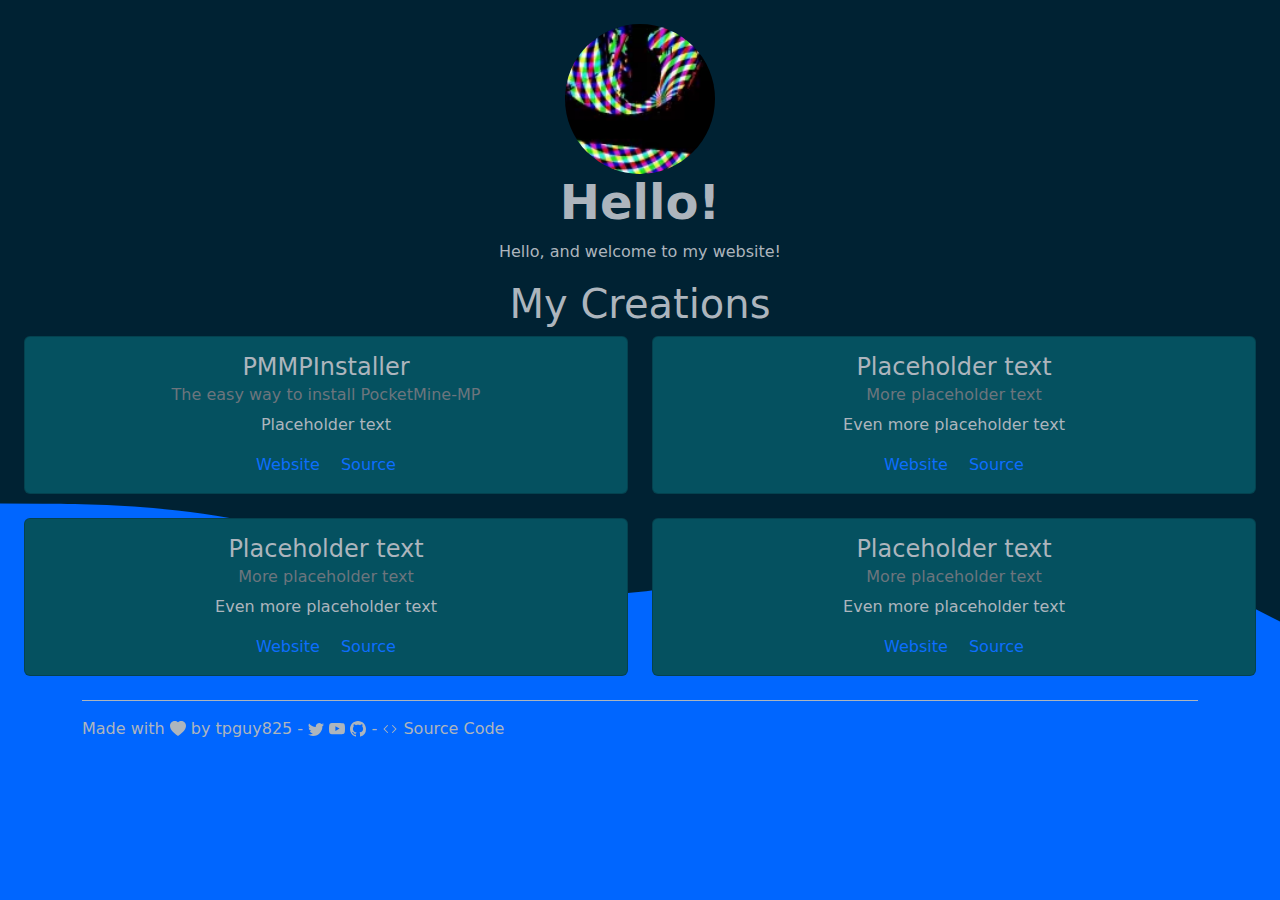
<file: index.notmin.html>
<!DOCTYPE html>
<html lang="en">
    <head>
        <meta charset="UTF-8">
        <meta name="viewport" content="width=device-width, initial-scale=1.0">
        <link rel="icon" type="image/png" href="/assets/icon.webp">
        <title>tpguy825</title>

	<style>
		@charset "UTF-8";:root{--bs-blue: #0d6efd;--bs-indigo: #6610f2;--bs-purple: #6f42c1;--bs-pink: #d63384;--bs-red: #dc3545;--bs-orange: #fd7e14;--bs-yellow: #ffc107;--bs-green: #198754;--bs-teal: #20c997;--bs-cyan: #0dcaf0;--bs-black: #000;--bs-white: #fff;--bs-gray: #6c757d;--bs-gray-dark: #343a40;--bs-gray-100: #f8f9fa;--bs-gray-200: #e9ecef;--bs-gray-300: #dee2e6;--bs-gray-400: #ced4da;--bs-gray-500: #adb5bd;--bs-gray-600: #6c757d;--bs-gray-700: #495057;--bs-gray-800: #343a40;--bs-gray-900: #212529;--bs-primary: #0d6efd;--bs-secondary: #6c757d;--bs-success: #198754;--bs-info: #0dcaf0;--bs-warning: #ffc107;--bs-danger: #dc3545;--bs-light: #f8f9fa;--bs-dark: #212529;--bs-primary-rgb: 13, 110, 253;--bs-secondary-rgb: 108, 117, 125;--bs-success-rgb: 25, 135, 84;--bs-info-rgb: 13, 202, 240;--bs-warning-rgb: 255, 193, 7;--bs-danger-rgb: 220, 53, 69;--bs-light-rgb: 248, 249, 250;--bs-dark-rgb: 33, 37, 41;--bs-white-rgb: 255, 255, 255;--bs-black-rgb: 0, 0, 0;--bs-body-color-rgb: 33, 37, 41;--bs-body-bg-rgb: 255, 255, 255;--bs-font-sans-serif: system-ui, -apple-system, "Segoe UI", Roboto, "Helvetica Neue", "Noto Sans", "Liberation Sans", Arial, sans-serif, "Apple Color Emoji", "Segoe UI Emoji", "Segoe UI Symbol", "Noto Color Emoji";--bs-font-monospace: SFMono-Regular, Menlo, Monaco, Consolas, "Liberation Mono", "Courier New", monospace;--bs-gradient: linear-gradient(180deg, rgba(255, 255, 255, .15), rgba(255, 255, 255, 0));--bs-body-font-family: var(--bs-font-sans-serif);--bs-body-font-size: 1rem;--bs-body-font-weight: 400;--bs-body-line-height: 1.5;--bs-body-color: #212529;--bs-body-bg: #fff;--bs-border-width: 1px;--bs-border-style: solid;--bs-border-color: #dee2e6;--bs-border-color-translucent: rgba(0, 0, 0, .175);--bs-border-radius: .375rem;--bs-border-radius-sm: .25rem;--bs-border-radius-lg: .5rem;--bs-border-radius-xl: 1rem;--bs-border-radius-2xl: 2rem;--bs-border-radius-pill: 50rem;--bs-link-color: #0d6efd;--bs-link-hover-color: #0a58ca;--bs-code-color: #d63384;--bs-highlight-bg: #fff3cd}*,*:before,*:after{box-sizing:border-box}@media (prefers-reduced-motion: no-preference){:root{scroll-behavior:smooth}}body{margin:0;font-family:var(--bs-body-font-family);font-size:var(--bs-body-font-size);font-weight:var(--bs-body-font-weight);line-height:var(--bs-body-line-height);color:var(--bs-body-color);text-align:var(--bs-body-text-align);background-color:var(--bs-body-bg);-webkit-text-size-adjust:100%;-webkit-tap-highlight-color:rgba(0,0,0,0)}hr{margin:1rem 0;color:inherit;border:0;border-top:1px solid;opacity:.25}h6,.h6,h4,.h4,h3,.h3,h2,.h2,h1,.h1{margin-top:0;margin-bottom:.5rem;font-weight:500;line-height:1.2}h1,.h1{font-size:calc(1.375rem + 1.5vw)}@media (min-width: 1200px){h1,.h1{font-size:2.5rem}}h2,.h2{font-size:calc(1.325rem + .9vw)}@media (min-width: 1200px){h2,.h2{font-size:2rem}}h3,.h3{font-size:calc(1.3rem + .6vw)}@media (min-width: 1200px){h3,.h3{font-size:1.75rem}}h4,.h4{font-size:calc(1.275rem + .3vw)}@media (min-width: 1200px){h4,.h4{font-size:1.5rem}}h6,.h6{font-size:1rem}p{margin-top:0;margin-bottom:1rem}ol,ul{padding-left:2rem}ol,ul,dl{margin-top:0;margin-bottom:1rem}ol ol,ul ul,ol ul,ul ol{margin-bottom:0}dt{font-weight:700}dd{margin-bottom:.5rem;margin-left:0}b{font-weight:bolder}a{color:var(--bs-link-color);text-decoration:underline}a:hover{color:var(--bs-link-hover-color)}a:not([href]):not([class]),a:not([href]):not([class]):hover{color:inherit;text-decoration:none}pre,code{font-family:var(--bs-font-monospace);font-size:1em}pre{display:block;margin-top:0;margin-bottom:1rem;overflow:auto;font-size:.875em}pre code{font-size:inherit;color:inherit;word-break:normal}code{font-size:.875em;color:var(--bs-code-color);word-wrap:break-word}a>code{color:inherit}img,svg{vertical-align:middle}th{text-align:inherit;text-align:-webkit-match-parent}tr,td,th{border-color:inherit;border-style:solid;border-width:0}button{border-radius:0}button:focus:not(:focus-visible){outline:0}input,button,select,textarea{margin:0;font-family:inherit;font-size:inherit;line-height:inherit}button,select{text-transform:none}[role=button]{cursor:pointer}select{word-wrap:normal}select:disabled{opacity:1}button,[type=button],[type=reset],[type=submit]{-webkit-appearance:button}button:not(:disabled),[type=button]:not(:disabled),[type=reset]:not(:disabled),[type=submit]:not(:disabled){cursor:pointer}::-moz-focus-inner{padding:0;border-style:none}textarea{resize:vertical}::-webkit-datetime-edit-fields-wrapper,::-webkit-datetime-edit-text,::-webkit-datetime-edit-minute,::-webkit-datetime-edit-hour-field,::-webkit-datetime-edit-day-field,::-webkit-datetime-edit-month-field,::-webkit-datetime-edit-year-field{padding:0}::-webkit-inner-spin-button{height:auto}[type=search]{outline-offset:-2px;-webkit-appearance:textfield}::-webkit-search-decoration{-webkit-appearance:none}::-webkit-color-swatch-wrapper{padding:0}::file-selector-button{font:inherit;-webkit-appearance:button}iframe{border:0}progress{vertical-align:baseline}[hidden]{display:none!important}.display-5{font-size:calc(1.425rem + 2.1vw);font-weight:300;line-height:1.2}@media (min-width: 1200px){.display-5{font-size:3rem}}.container{--bs-gutter-x: 1.5rem;--bs-gutter-y: 0;width:100%;padding-right:calc(var(--bs-gutter-x) * .5);padding-left:calc(var(--bs-gutter-x) * .5);margin-right:auto;margin-left:auto}@media (min-width: 576px){.container{max-width:540px}}@media (min-width: 768px){.container{max-width:720px}}@media (min-width: 992px){.container{max-width:960px}}@media (min-width: 1200px){.container{max-width:1140px}}@media (min-width: 1400px){.container{max-width:1320px}}.row{--bs-gutter-x: 1.5rem;--bs-gutter-y: 0;display:flex;flex-wrap:wrap;margin-top:calc(-1 * var(--bs-gutter-y));margin-right:calc(-.5 * var(--bs-gutter-x));margin-left:calc(-.5 * var(--bs-gutter-x))}.row>*{flex-shrink:0;width:100%;max-width:100%;padding-right:calc(var(--bs-gutter-x) * .5);padding-left:calc(var(--bs-gutter-x) * .5);margin-top:var(--bs-gutter-y)}.col{flex:1 0 0%}.dropdown-divider{height:0;margin:var(--bs-dropdown-divider-margin-y) 0;overflow:hidden;border-top:1px solid var(--bs-dropdown-divider-bg);opacity:1}.card{--bs-card-spacer-y: 1rem;--bs-card-spacer-x: 1rem;--bs-card-title-spacer-y: .5rem;--bs-card-border-width: 1px;--bs-card-border-color: var(--bs-border-color-translucent);--bs-card-border-radius: .375rem;--bs-card-box-shadow: ;--bs-card-inner-border-radius:calc(.375rem - 1px);--bs-card-cap-padding-y: .5rem;--bs-card-cap-padding-x: 1rem;--bs-card-cap-bg: rgba(0, 0, 0, .03);--bs-card-cap-color: ;--bs-card-height: ;--bs-card-color: ;--bs-card-bg: #fff;--bs-card-img-overlay-padding: 1rem;--bs-card-group-margin: .75rem;position:relative;display:flex;flex-direction:column;min-width:0;height:var(--bs-card-height);word-wrap:break-word;background-color:var(--bs-card-bg);background-clip:border-box;border:var(--bs-card-border-width) solid var(--bs-card-border-color);border-radius:var(--bs-card-border-radius)}.card>hr{margin-right:0;margin-left:0}.card-body{flex:1 1 auto;padding:var(--bs-card-spacer-y) var(--bs-card-spacer-x);color:var(--bs-card-color)}.card-title{margin-bottom:var(--bs-card-title-spacer-y)}.card-subtitle{margin-top:calc(-.5 * var(--bs-card-title-spacer-y));margin-bottom:0}.card-text:last-child{margin-bottom:0}.card-link+.card-link{margin-left:var(--bs-card-spacer-x)}@keyframes progress-bar-stripes{0%{background-position-x:1rem}}.progress{--bs-progress-height: 1rem;--bs-progress-font-size: .75rem;--bs-progress-bg: #e9ecef;--bs-progress-border-radius: .375rem;--bs-progress-box-shadow: inset 0 1px 2px rgba(0, 0, 0, .075);--bs-progress-bar-color: #fff;--bs-progress-bar-bg: #0d6efd;--bs-progress-bar-transition: width .6s ease;display:flex;height:var(--bs-progress-height);overflow:hidden;font-size:var(--bs-progress-font-size);background-color:var(--bs-progress-bg);border-radius:var(--bs-progress-border-radius)}@keyframes spinner-border{to{transform:rotate(360deg)}}@keyframes spinner-grow{0%{transform:scale(0)}50%{opacity:1;transform:none}}.placeholder{display:inline-block;min-height:1em;vertical-align:middle;cursor:wait;background-color:currentcolor;opacity:.5}@keyframes placeholder-glow{50%{opacity:.2}}@keyframes placeholder-wave{to{mask-position:-200% 0%}}.vr{display:inline-block;align-self:stretch;width:1px;min-height:1em;background-color:currentcolor;opacity:.25}.d-flex{display:flex!important}.border{border:var(--bs-border-width) var(--bs-border-style) var(--bs-border-color)!important}.flex-wrap{flex-wrap:wrap!important}.justify-content-between{justify-content:space-between!important}.align-items-center{align-items:center!important}.mb-2{margin-bottom:.5rem!important}.mb-4{margin-bottom:1.5rem!important}.px-4{padding-right:1.5rem!important;padding-left:1.5rem!important}.py-3{padding-top:1rem!important;padding-bottom:1rem!important}.fw-bold{font-weight:700!important}.text-center{text-align:center!important}.text-muted{--bs-text-opacity: 1;color:#6c757d!important}.rounded-circle{border-radius:50%!important}.visible{visibility:visible!important}@media (min-width: 768px){.mb-md-0{margin-bottom:0!important}}body{background-color:#343a40;color:var(--bs-gray-500);overflow-x:hidden}footer{margin-top:1.5rem}.errorpage{margin-top:5px;margin-left:5px}.main{padding-top:1.5rem;width:100%;height:100%}body{background-image:url(assets/images/wave-haikei.svg);background-size:cover;width:100%;height:100%;background-position:center;background-repeat:no-repeat;background-color:#06f}.footer-icon{animation:footer-icon;animation-duration:.3s;animation-fill-mode:forwards;color:var(--bs-gray-500)}.footer-icon:hover{color:var(--bs-gray-500);animation:footer-icon-hover;animation-duration:.3s;animation-fill-mode:forwards}@keyframes footer-icon-hover{0%{color:var(--bs-gray-500)}to{color:#084298}}@keyframes footer-icon{0%{color:#084298}to{color:var(--bs-gray-500)}}footer{border-top:var(--bs-border-width) var(--bs-border-style) var(--bs-gray-500)}.cards{background-color:#055160}a:link,a:visited,a:hover,a:active,a{text-decoration:none!important}.youtube-icon{animation:youtube-icon;animation-duration:.3s;animation-fill-mode:forwards;color:var(--bs-gray-500)}.youtube-icon:hover{color:var(--bs-gray-500);animation:youtube-icon-hover;animation-duration:.3s;animation-fill-mode:forwards}@keyframes youtube-icon-hover{0%{color:var(--bs-gray-500)}to{color:#dc3545}}@keyframes youtube-icon{0%{color:#dc3545}to{color:var(--bs-gray-500)}}.github-icon{animation:github-icon;animation-duration:.3s;animation-fill-mode:forwards;color:var(--bs-gray-500)}.github-icon:hover{color:var(--bs-gray-500);animation:github-icon-hover;animation-duration:.3s;animation-fill-mode:forwards}@keyframes github-icon-hover{0%{color:var(--bs-gray-500)}to{color:#000}}@keyframes github-icon{0%{color:#000}to{color:var(--bs-gray-500)}}
	</style>
        <script type="text/partytown-x" src="https://www.clarity.ms/cus/s/0.6.42/clarity.js"></script>
        <script type="text/partytown-x" src="https://www.clarity.ms/tag/dt23pa291z"></script>
    </head>
	<body>
		<div id="head"><script type="text/partytown-x">
    	        (function (c,l,a,r,i,t,y) {
					c[a] = c[a] || function () {(c[a].q = c[a].q || []).push(arguments)};t = l.createElement(r);t.async = 1;t.type = "text/partytown";t.src = "https://www.clarity.ms/tag/" + i;y = l.getElementsByTagName(r)[0];y.parentNode.insertBefore(t, y);
				})(window, document, "clarity", "script", "dt23pa291z");
    	    </script>
    	    <script type="text/partytown-x" async="" src="https://www.googletagmanager.com/gtag/js?id=G-8PRJJ0GGPS"></script>
    	    <script type="text/partytown-x">
    	        window.dataLayer = window.dataLayer || [];
    	        function gtag() {
    	            dataLayer.push(arguments);
    	        }
    	        gtag('js', new Date());

    	        gtag('config', 'G-8PRJJ0GGPS');
    	    </script>
    	    <script>
				!(function(w,p,f,c){c=w[p]=Object.assign(w[p]||{},{"debug":true});c[f]=(c[f]||[]).concat(["dataLayer.push"])})(window,'partytown','forward');/* Partytown 0.7.0 - MIT builder.io */
				!function(t,e,n,i,r,o,a,d,s,c,p,l){function u(){l||(l=1,"/"==(a=(o.lib||"/~partytown/")+(o.debug?"debug/":""))[0]&&(s=e.querySelectorAll('script[type="text/partytown"]'),i!=t?i.dispatchEvent(new CustomEvent("pt1",{detail:t})):(d=setTimeout(w,1e4),e.addEventListener("pt0",f),r?h(1):n.serviceWorker?n.serviceWorker.register(a+(o.swPath||"partytown-sw.js"),{scope:a}).then((function(t){t.active?h():t.installing&&t.installing.addEventListener("statechange",(function(t){"activated"==t.target.state&&h()}))}),console.error):w())))}function h(t){c=e.createElement(t?"script":"iframe"),t||(c.setAttribute("style","display:block;width:0;height:0;border:0;visibility:hidden"),c.setAttribute("aria-hidden",!0)),c.src=a+"partytown-"+(t?"atomics.js?v=0.7.0":"sandbox-sw.html?"+Date.now()),e.body.appendChild(c)}function w(t,n){for(f(),t=0;t<s.length;t++)(n=e.createElement("script")).innerHTML=s[t].innerHTML,e.head.appendChild(n);c&&c.parentNode.removeChild(c)}function f(){clearTimeout(d)}o=t.partytown||{},i==t&&(o.forward||[]).map((function(e){p=t,e.split(".").map((function(e,n,i){p=p[i[n]]=n+1<i.length?"push"==i[n+1]?[]:p[i[n]]||{}:function(){(t._ptf=t._ptf||[]).push(i,arguments)}}))})),"complete"==e.readyState?u():(t.addEventListener("DOMContentLoaded",u),t.addEventListener("load",u))}(window,document,navigator,top,window.crossOriginIsolated);document.currentScript.dataset.partytown="";
			</script>
		</div>

        <div id="root">
            <div class="main px-4 text-center">
                <div><img alt="My logo" class="rounded-circle" src="/assets/icon.webp" width="150px" height="150px" />
                    <h1 class="display-5 fw-bold">Hello!</h1>
                    <p>Hello, and welcome to my website!</p>
                </div>
                <div class="dropdown-divider"></div>
                <div>
                    <h1>My Creations</h1>
                    <div class="row">
                        <div class="col">
                            <div class="card cards">
                                <div class="card-body">
                                    <h4 class="card-title">PMMPInstaller</h4>
                                    <h6 class="text-muted card-subtitle mb-2">The easy way to install PocketMine-MP</h6>
                                    <p class="card-text">Placeholder text</p>
                                    <a class="card-link" href="https://pmmpinstaller.cf">Website</a>
                                    <a class="card-link" href="https://github.com/tpguy825/PMMPInstaller">Source</a>
                                </div>
                            </div>
                        </div><br>
                        <div class="col">
                            <div class="card cards">
                                <div class="card-body">
                                    <h4 class="card-title">Placeholder text</h4>
                                    <h6 class="text-muted card-subtitle mb-2">More placeholder text</h6>
                                    <p class="card-text">Even more placeholder text</p>
                                    <a class="card-link" href="/">Website</a>
                                    <a class="card-link" href="/">Source</a>
                                </div>
                            </div>
                        </div>
                    </div><br>
                    <div class="row">
                        <div class="col">
                            <div class="card cards">
                                <div class="card-body">
                                    <h4 class="card-title">Placeholder text</h4>
                                    <h6 class="text-muted card-subtitle mb-2">More placeholder text</h6>
                                    <p class="card-text">Even more placeholder text</p>
                                    <a class="card-link" href="/">Website</a>
                                    <a class="card-link" href="/">Source</a>
                                </div>
                            </div>
                        </div><br>
                        <div class="col">
                            <div class="card cards">
                                <div class="card-body">
                                    <h4 class="card-title">Placeholder text</h4>
                                    <h6 class="text-muted card-subtitle mb-2">More placeholder text</h6>
                                    <p class="card-text">Even more placeholder text</p>
                                    <a class="card-link" href="/">Website</a>
                                    <a class="card-link" href="/">Source</a>
                                </div>
                            </div>
                        </div>
                    </div>
                </div>
                <div class="container">
                    <footer class="d-flex flex-wrap justify-content-between align-items-center py-3"><span class="mb-4 mb-md-0">Made with <svg xmlns="http://www.w3.org/2000/svg" width="16" height="16" fill="currentColor" viewbox="0 0 16 16"><path fill-rule="evenodd" d="M8 1.314C12.438-3.248 23.534 4.735 8 15-7.534 4.736 3.562-3.248 8 1.314z"></path></svg> by tpguy825 - <a title="Twitter" rel="noopener" target="_blank" href="https://twitter.com/tobypayneyt"><svg class="footer-icon" xmlns="http://www.w3.org/2000/svg" width="16" height="16" fill="currentColor" viewbox="0 0 16 16"><path d="M5.026 15c6.038 0 9.341-5.003 9.341-9.334 0-.14 0-.282-.006-.422A6.685 6.685 0 0 0 16 3.542a6.658 6.658 0 0 1-1.889.518 3.301 3.301 0 0 0 1.447-1.817 6.533 6.533 0 0 1-2.087.793A3.286 3.286 0 0 0 7.875 6.03a9.325 9.325 0 0 1-6.767-3.429 3.289 3.289 0 0 0 1.018 4.382A3.323 3.323 0 0 1 .64 6.575v.045a3.288 3.288 0 0 0 2.632 3.218 3.203 3.203 0 0 1-.865.115 3.23 3.23 0 0 1-.614-.057 3.283 3.283 0 0 0 3.067 2.277A6.588 6.588 0 0 1 .78 13.58a6.32 6.32 0 0 1-.78-.045A9.344 9.344 0 0 0 5.026 15z"></path></svg></a> <a title="Youtube" rel="noopener" target="_blank" href="https://youtube.com/verydankmemes"><svg class="youtube-icon" xmlns="http://www.w3.org/2000/svg" width="16" height="16" fill="currentColor" viewbox="0 0 16 16"><path d="M8.051 1.999h.089c.822.003 4.987.033 6.11.335a2.01 2.01 0 0 1 1.415 1.42c.101.38.172.883.22 1.402l.01.104.022.26.008.104c.065.914.073 1.77.074 1.957v.075c-.001.194-.01 1.108-.082 2.06l-.008.105-.009.104c-.05.572-.124 1.14-.235 1.558a2.007 2.007 0 0 1-1.415 1.42c-1.16.312-5.569.334-6.18.335h-.142c-.309 0-1.587-.006-2.927-.052l-.17-.006-.087-.004-.171-.007-.171-.007c-1.11-.049-2.167-.128-2.654-.26a2.007 2.007 0 0 1-1.415-1.419c-.111-.417-.185-.986-.235-1.558L.09 9.82l-.008-.104A31.4 31.4 0 0 1 0 7.68v-.123c.002-.215.01-.958.064-1.778l.007-.103.003-.052.008-.104.022-.26.01-.104c.048-.519.119-1.023.22-1.402a2.007 2.007 0 0 1 1.415-1.42c.487-.13 1.544-.21 2.654-.26l.17-.007.172-.006.086-.003.171-.007A99.788 99.788 0 0 1 7.858 2h.193zM6.4 5.209v4.818l4.157-2.408L6.4 5.209z"></path></svg></a> <a title="Github" rel="noopener" target="_blank" href="https://github.com/tpguy825"><svg class="github-icon" xmlns="http://www.w3.org/2000/svg" width="16" height="16" fill="currentColor" viewbox="0 0 16 16"><path d="M8 0C3.58 0 0 3.58 0 8c0 3.54 2.29 6.53 5.47 7.59.4.07.55-.17.55-.38 0-.19-.01-.82-.01-1.49-2.01.37-2.53-.49-2.69-.94-.09-.23-.48-.94-.82-1.13-.28-.15-.68-.52-.01-.53.63-.01 1.08.58 1.23.82.72 1.21 1.87.87 2.33.66.07-.52.28-.87.51-1.07-1.78-.2-3.64-.89-3.64-3.95 0-.87.31-1.59.82-2.15-.08-.2-.36-1.02.08-2.12 0 0 .67-.21 2.2.82.64-.18 1.32-.27 2-.27.68 0 1.36.09 2 .27 1.53-1.04 2.2-.82 2.2-.82.44 1.1.16 1.92.08 2.12.51.56.82 1.27.82 2.15 0 3.07-1.87 3.75-3.65 3.95.29.25.54.73.54 1.48 0 1.07-.01 1.93-.01 2.2 0 .21.15.46.55.38A8.012 8.012 0 0 0 16 8c0-4.42-3.58-8-8-8z"></path></svg></a> - <a rel="noopener" target="_blank" href="https://github.com/tpguy825/website" class="footer-icon"><svg xmlns="http://www.w3.org/2000/svg" width="16" height="16" fill="currentColor" viewbox="0 0 16 16"><path d="M5.854 4.854a.5.5 0 1 0-.708-.708l-3.5 3.5a.5.5 0 0 0 0 .708l3.5 3.5a.5.5 0 0 0 .708-.708L2.707 8l3.147-3.146zm4.292 0a.5.5 0 0 1 .708-.708l3.5 3.5a.5.5 0 0 1 0 .708l-3.5 3.5a.5.5 0 0 1-.708-.708L13.293 8l-3.147-3.146z"></path></svg> Source Code</a></span></footer>
                </div>
            </div>
        </div>
    </body>
</html>
</file>
